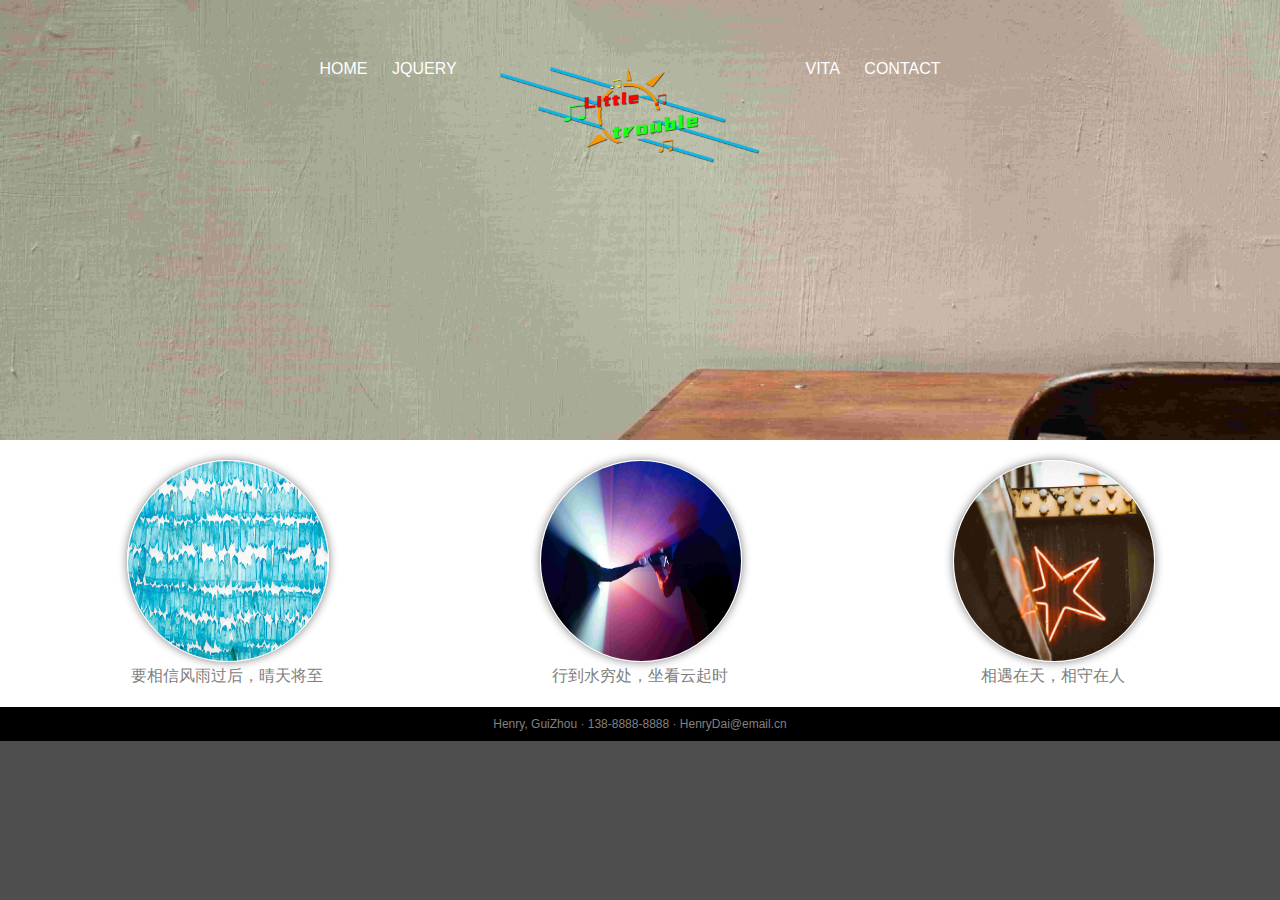
<file: index.html>
<!DOCTYPE html>
<html lang="en">
    <head>
        <meta charset="UTF-8">
        <title>Little Trouble</title>
        <meta name="viewport" content="width=device-width,initial-scale=1.0,shrink-to-fit=no">
        <link rel="stylesheet" href="style.css">
    </head>
    <body>
        <header>
            <nav>
                <ul>
                    <li><a href="index.html">Home</a></li>
                    <li><a href="jQuery.html">jQuery</a></li>
                    <li class="mobile"><a href="mypage.html">Vita</a></li>
                    <li class="mobile"><a href="404.html">Contact</a></li>
                    <li class="logo"><a href="index.html">images</a></li>
                    <li class="desktop"><a href="mypage.html">Vita</a></li>
                    <li class="desktop"><a href="404.html">Contact</a></li>
                </ul>
            </nav>
        </header>
        <section class="features">
            <figure>
                <img src="images/1.jpg" alt="要相信风雨过后，晴天将至">
                <figcaption>要相信风雨过后，晴天将至</figcaption>
            </figure>
            <figure>
                <img src="images/3.jpg" alt="行到水穷处，坐看云起时">
                <figcaption>行到水穷处，坐看云起时</figcaption>
            </figure>
            <figure>
                <img src="images/4.jpg" alt="相遇在天，相守在人">
                <figcaption>相遇在天，相守在人</figcaption>
            </figure>
        </section>
        <footer>Henry, GuiZhou · 138-8888-8888 · HenryDai@email.cn</footer>
        <script src='main.js'></script>
    </body>
</html>
</file>
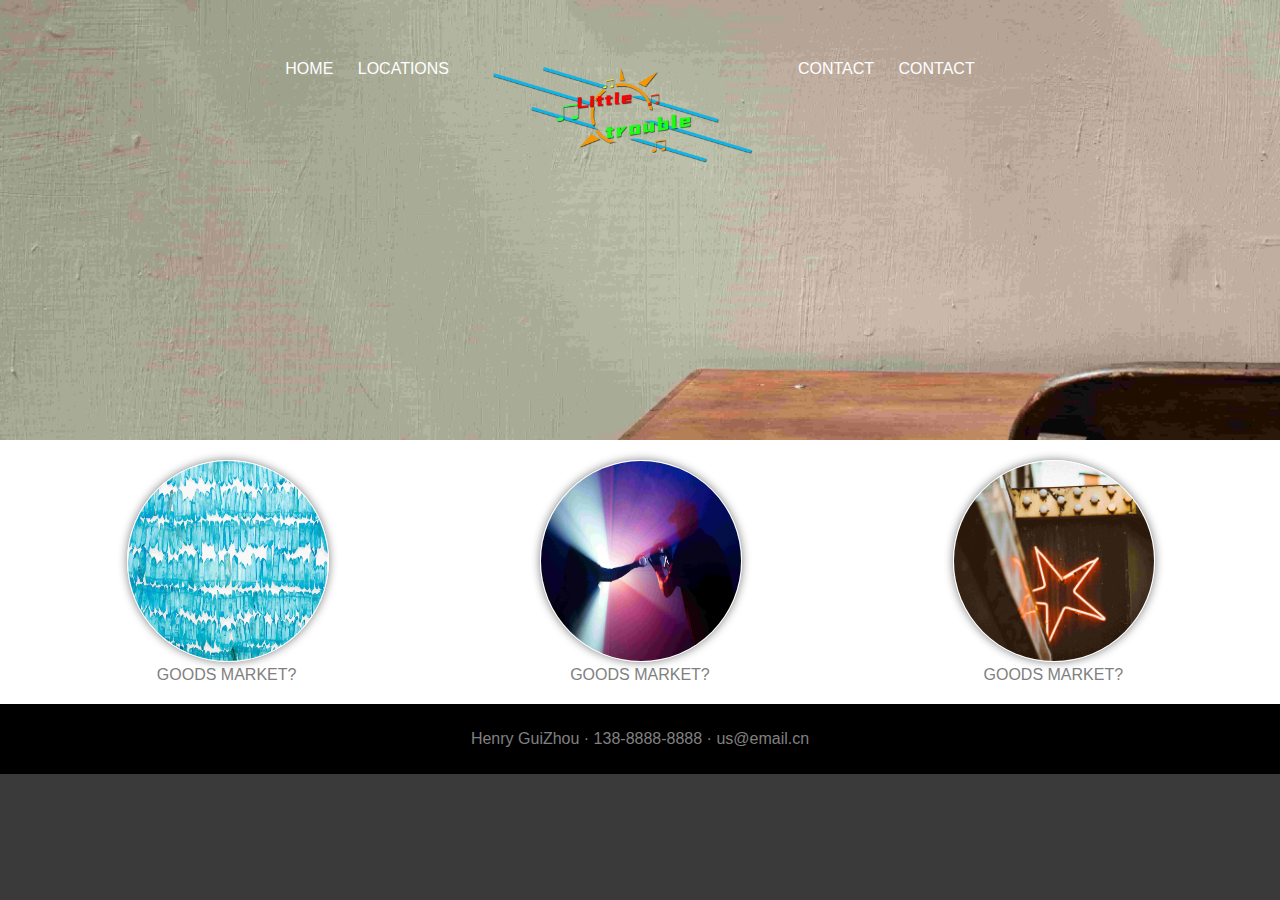
<file: 15-index.html>
<!DOCTYPE html>
<html>
    <head>
        <title>My Page!</title>
        <link rel="stylesheet" href="12-style.css">
    </head>
    <body>
        <header>
            <nav>
                <ul>
                    <li><a href="12-index.html">Home</a></li>
                    <li><a href="12-locations.html">Locations</a></li>
                    <li class="mobile"><a href="12-contact.html">Contact</a></li>
                    <li class="mobile"><a href="12-contact.html">Contact</a></li>
                    <li class="logo"><a href="12-index.html">images</a></li>
                    <li class="desktop"><a href="12-contact.html">Contact</a></li>
                    <li class="desktop"><a href="12-contact.html">Contact</a></li>
                </ul>
            </nav>
        </header>
        <section class="features">
            <figure>
                <img src="images/1.jpg" alt="amazing fresh baked bread">
                <figcaption>Goods Market?</figcaption>
            </figure>
            <figure>
                <img src="images/3.jpg" alt="amazing fresh baked bread">
                <figcaption>Goods Market?</figcaption>
            </figure>
            <figure>
                <img src="images/4.jpg" alt="amazing fresh baked bread">
                <figcaption>Goods Market?</figcaption>
            </figure>
        </section>
        <footer>
            <p>
                Henry GuiZhou · 138-8888-8888 · us@email.cn
            </p>
        </footer>
    </body>
</html>
</file>
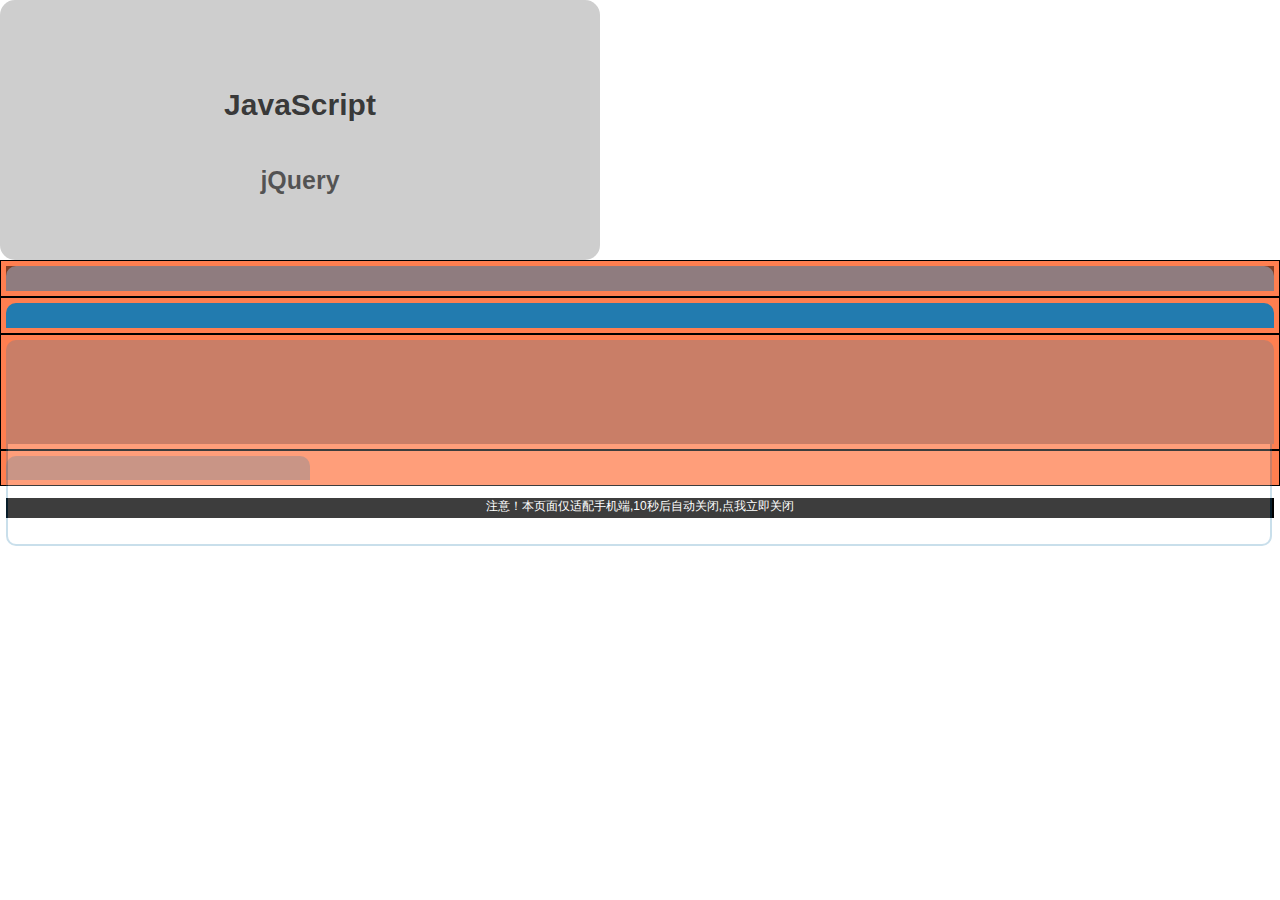
<file: 17-index.html>
<!DOCTYPE html>
<html>

<head>
    <meta charset="UTF-8">
    <meta http-equiv="X-UA-Compatible" content="IE=edge">
    <meta name="viewport" content="width=device-width, initial-scale=1.0">
    <title>Document</title>
    <style>
        body {
            font-family: Arial, Helvetica, sans-serif;
            background: white;
            margin: 0px;
            padding: 0px;
        }

        header .title {
            background: rgb(206, 206, 206);
            width: 600px;
            height: 200px;
            border-radius: 15px;
            padding-top: 60px;
            text-align: center;
            line-height: 50px;
        }

        header div h1 {
            font-size: 30px;
            color: rgba(0, 0, 0, 0.74);
        }

        header div h3 {
            font-size: 25px;
            color: rgba(0, 0, 0, 0.596);
        }

        @media screen and (max-width: 750px) {
            header .title {
                height: 140px;
                width: 95%;
                padding-top: 10px;
                margin: 10px;
            }
        }

        section {
            background-color: blue;
            margin: 0px;
        }

        .fixed {
            padding:5px;
            background: coral;
            border:1px solid black;
            margin:auto;
        }

        .unit{
            background: black;
            text-align: center;
        }

        .unitUp {
            border: 2px solid rgb(34, 123, 175);
            border-radius: 10px 10px 0 0;
            background: rgb(34, 123, 175);
            height: 100px;
        }

        .unitDown {
            border: 2px solid rgb(34, 123, 175);
            border-radius: 0 0 10px 10px;
            margin: 100px 0 0 -2px;
            background: white;
            height: 100px;
        }

        @media screen and (max-width:750px) {
            div {
                width: 105px;
                height: 105px;
            }

            .unitUp {
                width: 100px;
                border: 2px solid rgb(34, 123, 175);
                border-radius: 10px 10px 0 0;
                background: rgb(34, 123, 175);
                height: 50px;
            }

            .unitDown {
                width: 100px;
                border: 2px solid rgb(34, 123, 175);
                border-radius: 0 0 10px 10px;
                margin: 50px 0 0 -2px;
                background: white;
                height: 50px;
            }
        }
        footer{
            margin: auto;
            width:99%;
            height: 20px;
            background: rgb(0, 0, 0);
            font-size: 12px;
            color: white;
            text-align: center;
        }
    </style>
</head>

<body>
    <header>
        <div class="title">
            <h1>JavaScript</h1>
            <h3>jQuery</h3>
        </div>
    </header>
    <section>
        <div class="fixed">
            <div class="unit">
                <div class="unitUp">
                    <div class="unitDown">
                        Hello World
                    </div>
                </div>
            </div>
        </div>
        <div class="fixed">
            <div class="unit1">
                <div class="unitUp">
                    <div class="unitDown">
                    </div>
                </div>
            </div>
        </div>
        <div class="fixed">
            <div class="unit2">
                <div class="unitUp">
                    <div class="unitDown">
                    </div>
                </div>
            </div>
        </div>
        <div class="fixed">
            <div class="unit3">
                <div class="unitUp">
                    <div class="unitDown">
                    </div>
                </div>
            </div>
        </div>
    </section>
    <footer id="hide"><p id='clickme'>注意！本页面仅适配手机端,10秒后自动关闭,点我立即关闭</p></footer>

    <script src="JS/jquery-3.6.0.js"></script>
    <script>
        $(function () {
            $('.unit').css({
                color: "red",
                fontWeight: "bold",
                opacity: "0.5"
            })
            $('.unit').slideUp(1000).delay(1000).slideDown(1000)
            $('.unit').click(function () {
                $('.unit').slideUp(1000).delay(1000).slideDown(1000)
            })
            $('.unit1').slideToggle(1000).delay(1000).slideToggle(1000)
            $('.unit1').click(function () {
                $('.unit1').slideToggle(1000).delay(1000).slideToggle(1000)
            })
            $('.unit3').hide(1000).delay(1000).show(1000)
            $('.unit3').click(function () {
                $('.unit3').hide(1000).delay(1000).show(1000)
            })
            $('.unit2').fadeOut(1000).delay(1000).fadeIn(1000)
            $('.unit2').click(function () {
                $('.unit2').fadeOut(1000).delay(1000).fadeIn(1000)
            })
            $("#clickme").click(function(){$("#hide").hide()})
            $('#hide').delay(10000).fadeOut(500)
        })
        
    </script>

</body>

</html>
</file>
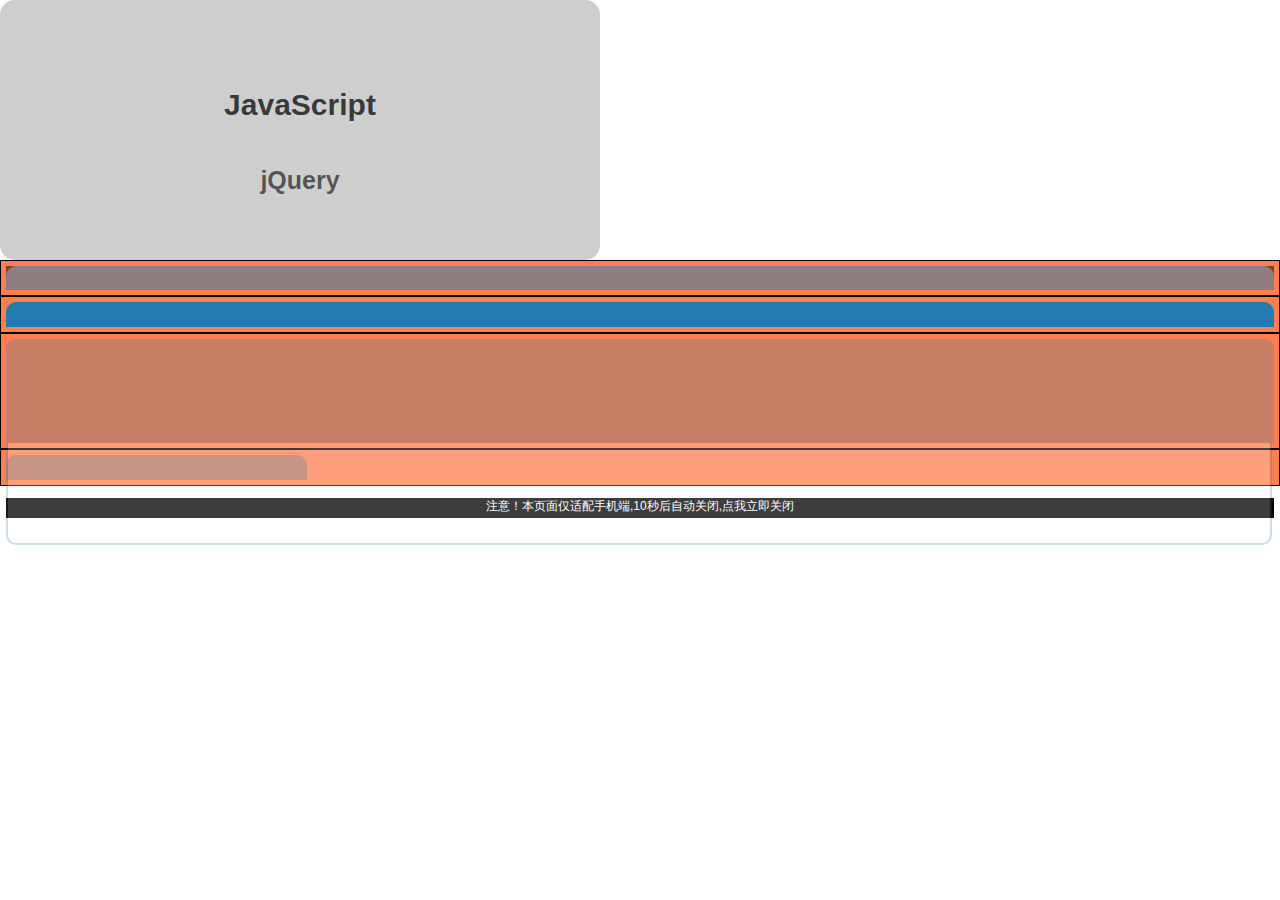
<file: jQuery.html>
<!DOCTYPE html>
<html>

<head>
    <meta charset="UTF-8">
    <meta http-equiv="X-UA-Compatible" content="IE=edge">
    <meta name="viewport" content="width=device-width, initial-scale=1.0">
    <title>Document</title>
    <style>
        body {
            font-family: Arial, Helvetica, sans-serif;
            background: white;
            margin: 0px;
            padding: 0px;
        }

        header .title {
            background: rgb(206, 206, 206);
            width: 600px;
            height: 200px;
            border-radius: 15px;
            padding-top: 60px;
            text-align: center;
            line-height: 50px;
        }

        header div h1 {
            font-size: 30px;
            color: rgba(0, 0, 0, 0.74);
        }

        header div h3 {
            font-size: 25px;
            color: rgba(0, 0, 0, 0.596);
        }

        @media screen and (max-width: 750px) {
            header .title {
                height: 140px;
                width: 95%;
                padding-top: 10px;
                margin: 10px;
            }
        }

        section {
            background-color: blue;
            margin: 0px;
        }

        .fixed {
            padding:5px;
            background: coral;
            border:1px solid black;
            margin:auto;
        }

        .unit{
            background: black;
            text-align: center;
        }

        .unitUp {
            border: 2px solid rgb(34, 123, 175);
            border-radius: 10px 10px 0 0;
            background: rgb(34, 123, 175);
            height: 100px;
        }

        .unitDown {
            border: 2px solid rgb(34, 123, 175);
            border-radius: 0 0 10px 10px;
            margin: 100px 0 0 -2px;
            background: white;
            height: 100px;
        }

        @media screen and (max-width:750px) {
            div {
                width: 105px;
                height: 105px;
            }

            .unitUp {
                width: 100px;
                border: 2px solid rgb(34, 123, 175);
                border-radius: 10px 10px 0 0;
                background: rgb(34, 123, 175);
                height: 50px;
            }

            .unitDown {
                width: 100px;
                border: 2px solid rgb(34, 123, 175);
                border-radius: 0 0 10px 10px;
                margin: 50px 0 0 -2px;
                background: white;
                height: 50px;
            }
        }
        footer{
            margin: auto;
            width:99%;
            height: 20px;
            background: rgb(0, 0, 0);
            font-size: 12px;
            color: white;
            text-align: center;
        }
    </style>
</head>

<body>
    <header>
        <div class="title">
            <h1>JavaScript</h1>
            <h3>jQuery</h3>
        </div>
    </header>
    <section>
        <div class="fixed">
            <div class="unit">
                <div class="unitUp">
                    <div class="unitDown">
                        Hello World
                    </div>
                </div>
            </div>
        </div>
        <div class="fixed">
            <div class="unit1">
                <div class="unitUp">
                    <div class="unitDown">
                    </div>
                </div>
            </div>
        </div>
        <div class="fixed">
            <div class="unit2">
                <div class="unitUp">
                    <div class="unitDown">
                    </div>
                </div>
            </div>
        </div>
        <div class="fixed">
            <div class="unit3">
                <div class="unitUp">
                    <div class="unitDown">
                    </div>
                </div>
            </div>
        </div>
    </section>
    <footer id="hide"><p id='clickme'>注意！本页面仅适配手机端,10秒后自动关闭,点我立即关闭</p></footer>

    <script src="JS/jquery-3.6.0.js"></script>
    <script>
        $(function () {
            $('.unit').css({
                color: "red",
                fontWeight: "bold",
                opacity: "0.5"
            })
            $('.unit').slideUp(1000).delay(1000).slideDown(1000)
            $('.unit').click(function () {
                $('.unit').slideUp(1000).delay(1000).slideDown(1000)
            })
            $('.unit1').slideToggle(1000).delay(1000).slideToggle(1000)
            $('.unit1').click(function () {
                $('.unit1').slideToggle(1000).delay(1000).slideToggle(1000)
            })
            $('.unit3').hide(1000).delay(1000).show(1000)
            $('.unit3').click(function () {
                $('.unit3').hide(1000).delay(1000).show(1000)
            })
            $('.unit2').fadeOut(1000).delay(1000).fadeIn(1000)
            $('.unit2').click(function () {
                $('.unit2').fadeOut(1000).delay(1000).fadeIn(1000)
            })
            $("#clickme").click(function(){$("#hide").hide()})
            $('#hide').delay(10000).fadeOut(500)
        })
        
    </script>

</body>

</html>
</file>
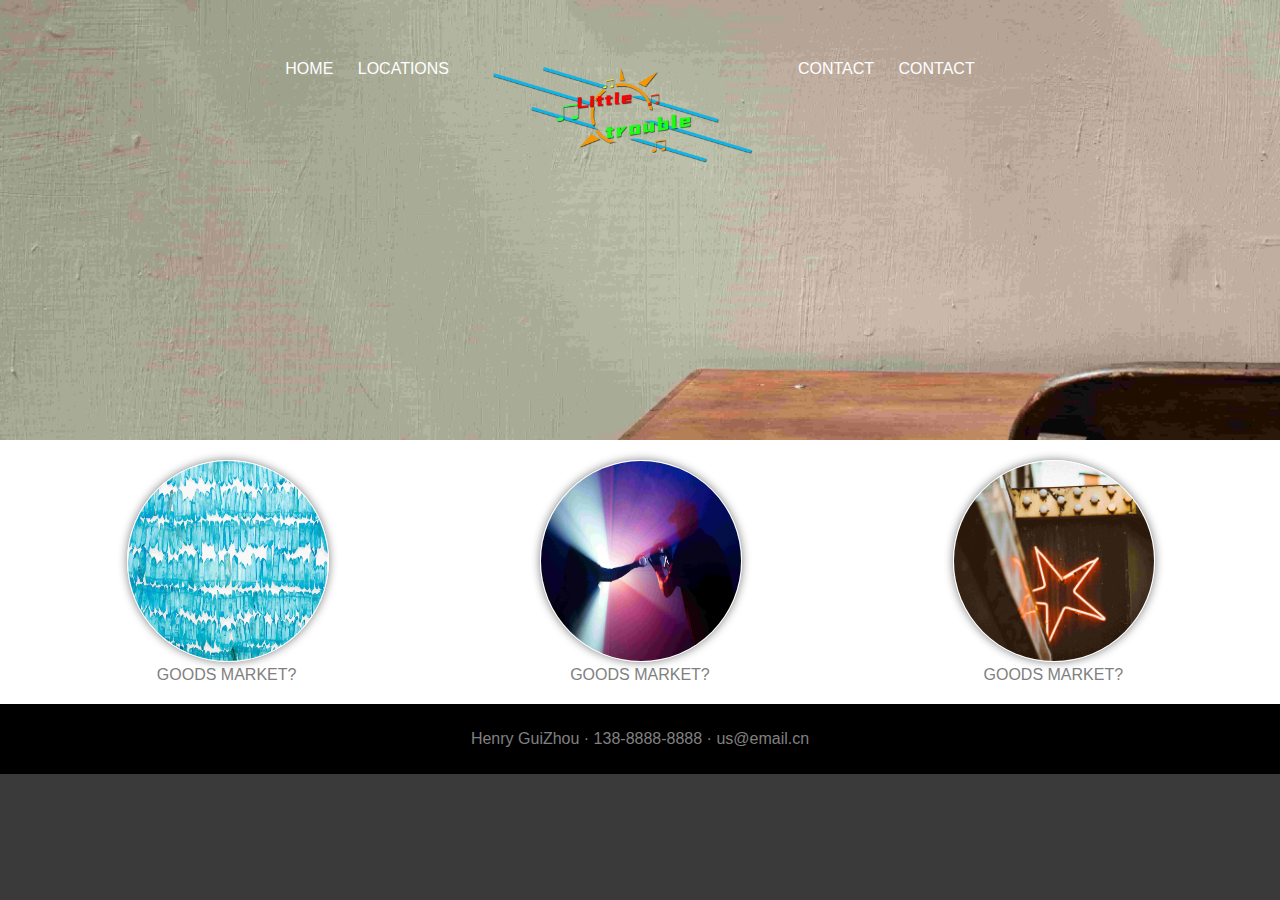
<file: main.html>
<!DOCTYPE html>
<html>
    <head>
        <title>My Page!</title>
        <link rel="stylesheet" href="12-style.css">
    </head>
    <body>
        <header>
            <nav>
                <ul>
                    <li><a href="12-index.html">Home</a></li>
                    <li><a href="12-locations.html">Locations</a></li>
                    <li class="mobile"><a href="12-contact.html">Contact</a></li>
                    <li class="mobile"><a href="12-contact.html">Contact</a></li>
                    <li class="logo"><a href="12-index.html">images</a></li>
                    <li class="desktop"><a href="12-contact.html">Contact</a></li>
                    <li class="desktop"><a href="12-contact.html">Contact</a></li>
                </ul>
            </nav>
        </header>
        <section class="features">
            <figure>
                <img src="images/1.jpg" alt="amazing fresh baked bread">
                <figcaption>Goods Market?</figcaption>
            </figure>
            <figure>
                <img src="images/3.jpg" alt="amazing fresh baked bread">
                <figcaption>Goods Market?</figcaption>
            </figure>
            <figure>
                <img src="images/4.jpg" alt="amazing fresh baked bread">
                <figcaption>Goods Market?</figcaption>
            </figure>
        </section>
        <footer>
            <p>
                Henry GuiZhou · 138-8888-8888 · us@email.cn
            </p>
        </footer>
    </body>
</html>
</file>
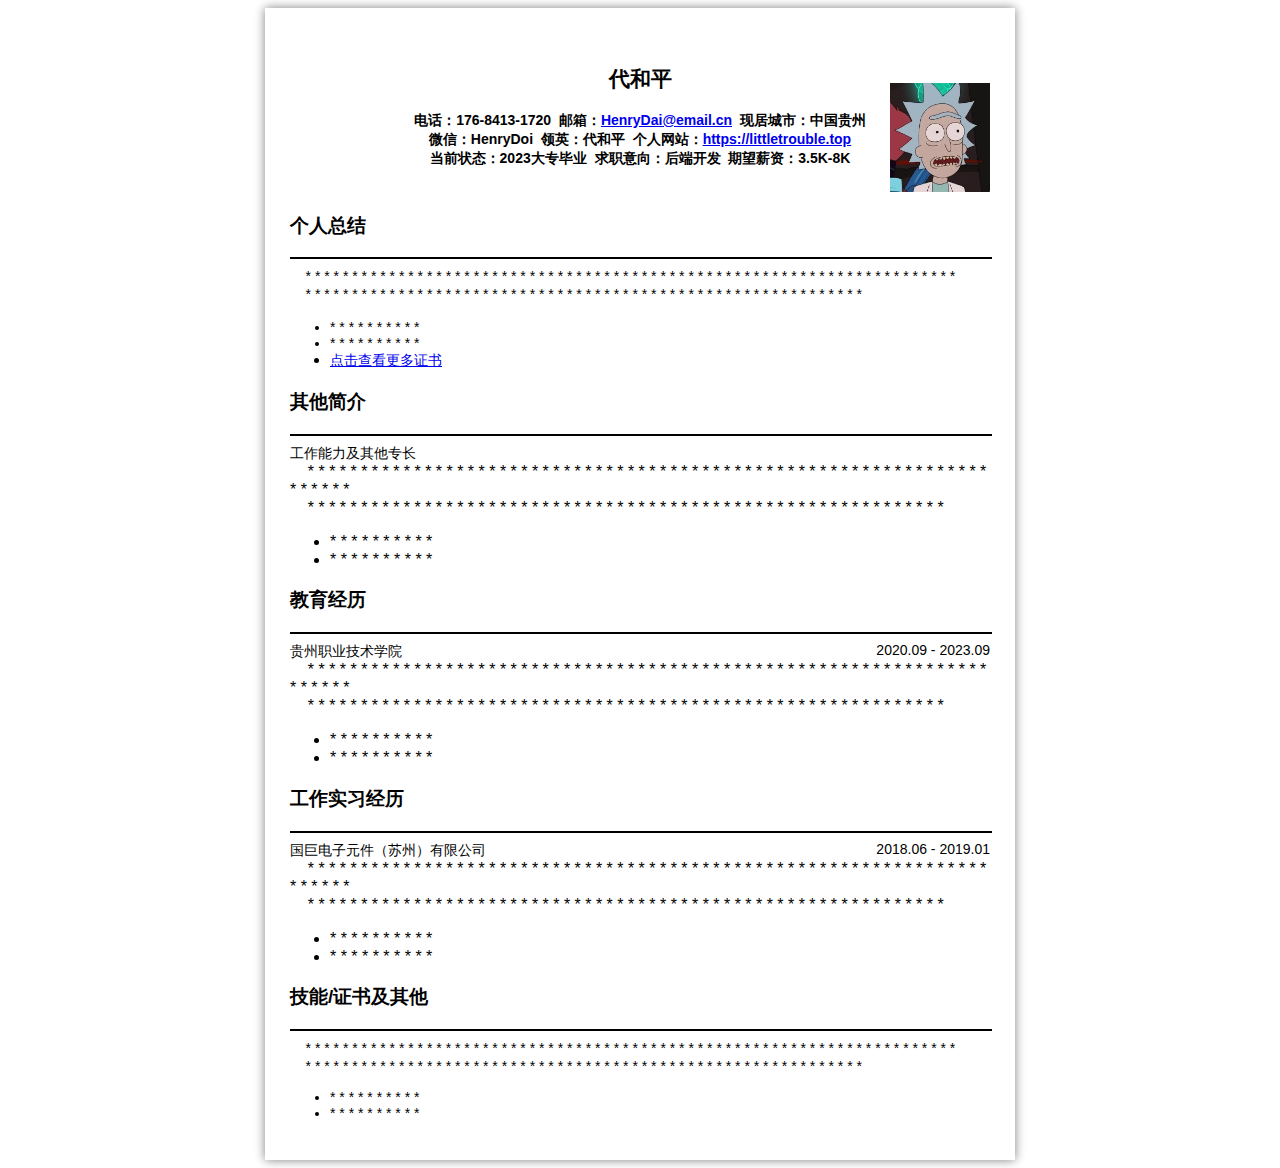
<file: mypage.html>
<!DOCTYPE html>
<html lang="en">
<head>
    <meta charset="UTF-8">
    <meta http-equiv="X-UA-Compatible" content="IE=edge">
    <meta name="viewport" content="width=device-width, initial-scale=1.0">
    <title>个人简历</title>
    <style>
        body{
            font-family: "华文楷体","微软雅黑", sans-serif;
            font-size: 16px;
            text-align: center;
            background-color: white;
        }
        .page{
            width: 750px;
            margin: auto;
            box-shadow: gray 0 0 10px;
        }
        strong{
            font-size: 14px;
        }
        .showTab_2{
            height: 1px;
            position: relative;
            left: 300px;
            bottom: 85px;
        }
        header{
            text-align: center;
            padding-top: 40px;
        }
        img{
            width: 100px;
        }
        section{
            font-family: "黑体", Helvetica, sans-serif;
            padding: 25px;
            text-align: left;
        }
        section a{
            font-size: 14px;
        }
        .time{
            float: right;
        }
        footer{
            display: block;
        }
    </style>
</head>
<body>
    <div class="page">
        <header>
            <div class="showTab">
                <div class="showTab_1">
                    <strong><h2>代和平</h2>电话：176-8413-1720&nbsp;&nbsp;邮箱：<a href="mailto:HenryDai@email.cn">HenryDai@email.cn</a>&nbsp;&nbsp;现居城市：中国贵州<br>
                    微信：HenryDoi&nbsp;&nbsp;领英：代和平&nbsp;&nbsp;个人网站：<a href="https://littletrouble.gitee.io/page" target="_blank">https://littletrouble.top</a><br>
                    当前状态：2023大专毕业&nbsp;&nbsp;求职意向：后端开发&nbsp;&nbsp;期望薪资：3.5K-8K<br></strong>
                </div>
                <div class="showTab_2">
                    <img src="images/rick.jpg">
                </div>
            </div>
            
        </header>
        <section>
            <a name="个人总结"></a><h3>个人总结</h3><hr color="black" size="2" width="100%">
            <a>
                &nbsp;&nbsp;&nbsp;&nbsp;* * * * * * * * * * * * * * * * * * * * * * * * * * * * * * * * * * * * * * * * * * * * * * * * * * * * * * * * * * * * * * * * * * * * * * <br>
                &nbsp;&nbsp;&nbsp;&nbsp;* * * * * * * * * * * * * * * * * * * * * * * * * * * * * * * * * * * * * * * * * * * * * * * * * * * * * * * * * * * * 
            <ul>
                <li>* * * * * * * * * * </li>
                <li>* * * * * * * * * * </li>
                <li><a href="#技能/证书及其他">点击查看更多证书</a></li>
            </ul>
            </a>
            <a name="其他简介"></a><h3>其他简介</h3><hr color="black" size="2" width="100%">
            <a>
                <a>
                    <a>工作能力及其他专长</a><br>
                    &nbsp;&nbsp;&nbsp;&nbsp;* * * * * * * * * * * * * * * * * * * * * * * * * * * * * * * * * * * * * * * * * * * * * * * * * * * * * * * * * * * * * * * * * * * * * * <br>
                    &nbsp;&nbsp;&nbsp;&nbsp;* * * * * * * * * * * * * * * * * * * * * * * * * * * * * * * * * * * * * * * * * * * * * * * * * * * * * * * * * * * * 
                <ul>
                    <li>* * * * * * * * * * </li>
                    <li>* * * * * * * * * * </li>
                </ul>
            </a>
            <a name="教育经历"></a><h3>教育经历</h3><hr color="black" size="2" width="100%">
            <a>
                <a>
                    <a>贵州职业技术学院</a>
                    <a class="time">2020.09 - 2023.09</a><br>
                    &nbsp;&nbsp;&nbsp;&nbsp;* * * * * * * * * * * * * * * * * * * * * * * * * * * * * * * * * * * * * * * * * * * * * * * * * * * * * * * * * * * * * * * * * * * * * * <br>
                    &nbsp;&nbsp;&nbsp;&nbsp;* * * * * * * * * * * * * * * * * * * * * * * * * * * * * * * * * * * * * * * * * * * * * * * * * * * * * * * * * * * * 
                <ul>
                    <li>* * * * * * * * * * </li>
                    <li>* * * * * * * * * * </li>
                </ul>
            </a>
            <a name="工作实习经历"></a><h3>工作实习经历</h3><hr color="black" size="2" width="100%">
            <a>
                <a>
                    <a>国巨电子元件（苏州）有限公司</a>
                    <a class="time">2018.06 - 2019.01</a><br>
                    &nbsp;&nbsp;&nbsp;&nbsp;* * * * * * * * * * * * * * * * * * * * * * * * * * * * * * * * * * * * * * * * * * * * * * * * * * * * * * * * * * * * * * * * * * * * * * <br>
                    &nbsp;&nbsp;&nbsp;&nbsp;* * * * * * * * * * * * * * * * * * * * * * * * * * * * * * * * * * * * * * * * * * * * * * * * * * * * * * * * * * * * 
                <ul>
                    <li>* * * * * * * * * * </li>
                    <li>* * * * * * * * * * </li>
                </ul>
            </a>
            <a name="技能/证书及其他"></a><h3>技能/证书及其他</h3><hr color="black" size="2" width="100%">
            <a>
                <a>
                    &nbsp;&nbsp;&nbsp;&nbsp;* * * * * * * * * * * * * * * * * * * * * * * * * * * * * * * * * * * * * * * * * * * * * * * * * * * * * * * * * * * * * * * * * * * * * * <br>
                    &nbsp;&nbsp;&nbsp;&nbsp;* * * * * * * * * * * * * * * * * * * * * * * * * * * * * * * * * * * * * * * * * * * * * * * * * * * * * * * * * * * * 
                <ul>
                    <li>* * * * * * * * * * </li>
                    <li>* * * * * * * * * * </li>
                </ul>
            </a>
        </section> 
    </div>
    <footer>
    </footer>
</body>
</html>
</file>
<file: style.css>
body{
    background: rgb(78, 78, 78);
    color:white;
    font-family:Arial, Helvetica, sans-serif;
    margin: 0;
    padding: 0;
}
header{
    background-color: rgb(126, 126, 126);
    background-image: url("images/2.jpg");
    background-size:100%;
    background-position:center;
    padding:20px;
    height:400px;
    text-align: center;
}
header a{
    color: rgb(255, 255, 255);
    text-decoration: none;
    text-transform: uppercase;
    margin-top:40px;
}
header .mobile{
    display:none;
}
header .logo a {
    background-image: url("images/logo.png");
    background-size: 300px;
    background-repeat: no-repeat;
    display:inline-block;
    height: 135px;
    position: relative;
    text-indent: -99999999px;
    top:-30px;
    width: 300px;
}
nav ul{
    margin:0;
    padding:0;
    list-style-type: none;
}
nav li{
    display: inline-block;
    margin-right:20px;
}

/* RESPONSIVE RULES */
@media screen and (max-width:750px){
    header{
        height:200px;
        font-size:13px;
    }
    header .mobile{
        display:inline-block;
        font-size:13px;
    }
    header .desktop{
        display:none;
    }
    header .logo a{
        right: -13px;
    }
}
.features{
    background: rgb(255, 255, 255);
    color: gray;
    padding:20px;
    display:flex;
    flex-direction: row;
    /* 块自动回行 */
    /* flex-wrap:wrap; */
}
.features figure{
    margin:auto;
    text-align: center;
    text-transform: uppercase;
    width: 200px;
}
.features figure img{
    border: 1px solid white;
    border-radius: 50%;
    box-shadow: gray 0 0 10px;
    width: 200px;
    height: 200px;
}

/* RESPONSIVE RULES */
@media screen and (max-width:750px){
    .features{
        display:block;
    }
    .features figure{
        margin:auto auto 40px auto;
    }
}
footer{
    background: black;
    color:gray;
    font-size:12px;
    padding:10px 20px;
    text-align:center
}
</file>
<file: 12-style.css>
body{
    background: rgb(58, 58, 58);
    color:white;
    font-family:Arial, Helvetica, sans-serif;
    margin: 0;
    padding: 0;
}
header{
    background-color: black;
    background-image: url("images/2.jpg");
    background-size:100%;
    background-position:center;
    padding:20px;
    height:400px;
    text-align: center;
}
header a{
    color: white;
    text-decoration: none;
    text-transform: uppercase;
    margin-top:40px;
}
header .mobile{
    display:none;
}
header .logo a {
    background-image: url("images/logo.png");
    background-size: 300px;
    background-repeat: no-repeat;
    display:inline-block;
    height: 135px;
    position: relative;
    text-indent: -99999999px;
    top:-30px;
    width: 300px;
}
nav ul{
    margin:0;
    padding:0;
    list-style-type: none;
}
nav li{
    display: inline-block;
    margin-right:20px;
}

/* RESPONSIVE RULES */
@media screen and (max-width:750px){
    header{
        height:200px;
    }
    header .mobile{
        display:inline-block;
    }
    header .desktop{
        display:none;
    }
}
.features{
    background: white;
    color: gray;
    padding:20px;
    display:flex;
    flex-direction: row;
    /* 块自动回行 */
    /* flex-wrap:wrap; */
}
.features figure{
    margin:auto;
    text-align: center;
    text-transform: uppercase;
    width: 200px;
}
.features figure img{
    border: 1px solid white;
    border-radius: 50%;
    box-shadow: gray 0 0 10px;
    width: 200px;
    height: 200px;
}

/* RESPONSIVE RULES */
@media screen and (max-width:750px){
    .features{
        display:block;
    }
}
footer{
    background: black;
    color:gray;
    font-side:12px;
    padding:10px 20px;
    text-align:center
}
</file>
